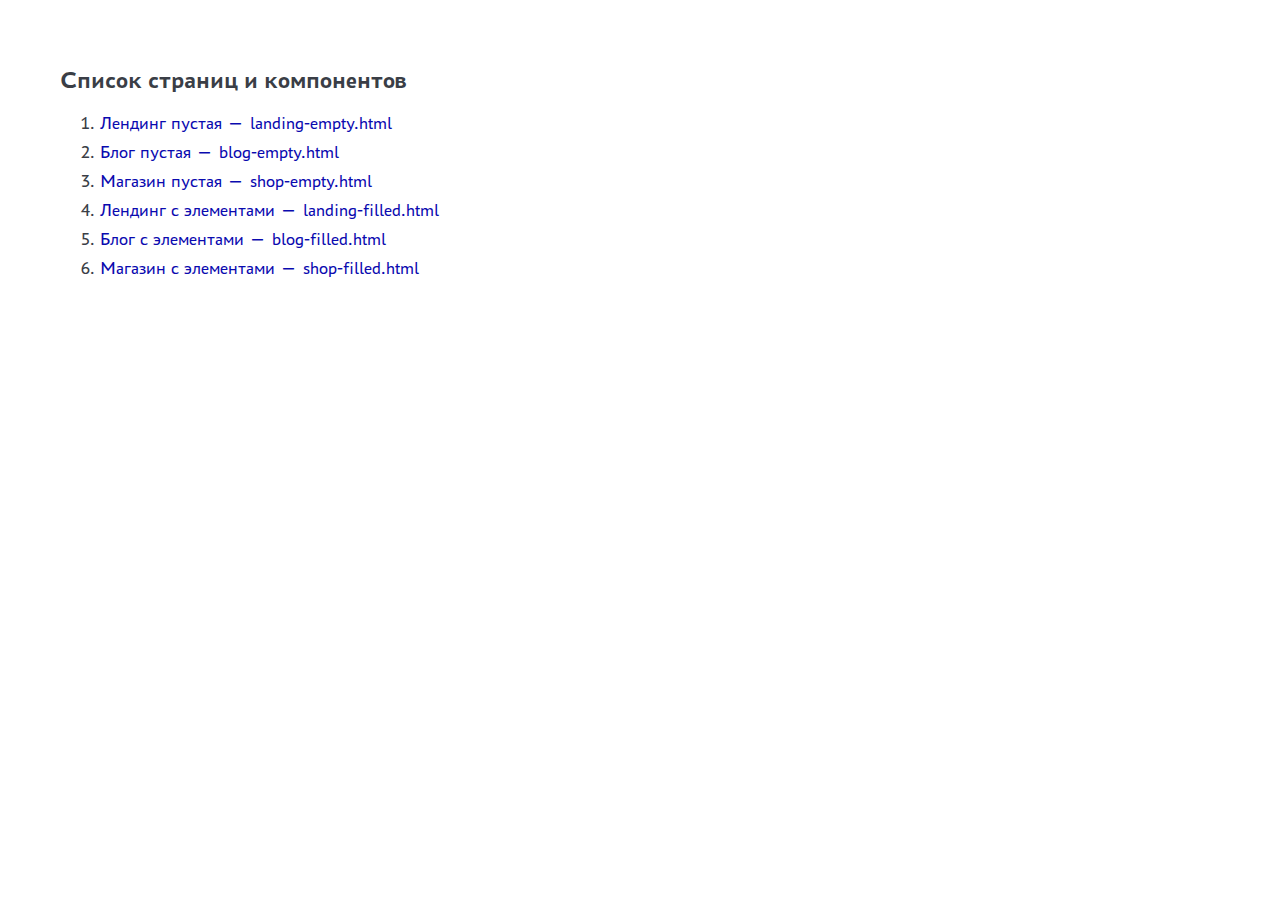
<file: index.html>
<!DOCTYPE html>
<html lang="ru">
<head>
  <meta charset="UTF-8">
<meta name="viewport" content="width=device-width, initial-scale=1.0">
<meta http-equiv="X-UA-Compatible" content="ie=edge">
<meta name="description" content="Конструктор сайтов">
<title>Конструктор сайтов</title>
<link rel="stylesheet" href="css/style.css">


  <style>
    .container {
      padding-top: 50px;
      padding-bottom: 50px;
    }

    h1 {
      font-size: 24px;
      line-height: 28px;
    }

    a {
      color: rgb(10, 10, 175);
    }

    li {
      font-size: 18px;
      line-height: 22px;
      margin-bottom: 7px;
    }

    img {
      width: 100%;
      max-width: 300px;
      height: auto;
      display: block;
      margin-bottom: 40px;
    }

    @media (max-width: 768px) {
      ol {
        padding-left: 20px;
      }

      ol li {
        margin-bottom: 15px;
      }

      .container {
        padding-top: 20px;
        padding-bottom: 20px;
      }
    }
  </style>

</head>
<body>

  <main>
    <div class="container">
      <h1>Список страниц и компонентов</h1>
      <ol>
        <!-- <li>
          <a href="components.html">UI Kit — components.html</a>
        </li> -->
        <li>
          <a href="landing-empty.html">Лендинг пустая — landing-empty.html</a>
        </li>
        <li>
          <a href="blog-empty.html">Блог пустая — blog-empty.html</a>
        </li>
        <li>
          <a href="shop-empty.html">Магазин пустая — shop-empty.html</a>
        </li>
        <li>
          <a href="landing-filled.html">Лендинг c элементами — landing-filled.html</a>
        </li>
        <li>
          <a href="blog-filled.html">Блог c элементами — blog-filled.html</a>
        </li>
        <li>
          <a href="shop-filled.html">Магазин c элементами — shop-filled.html</a>
        </li>
        <!-- <li>
          <a href="#">Название страницы (состояние страницы, если отдельное) — ссылка на страницу</a>
        </li> -->
      </ol>
    </div>
  </main>

</body>
</html>
</file>
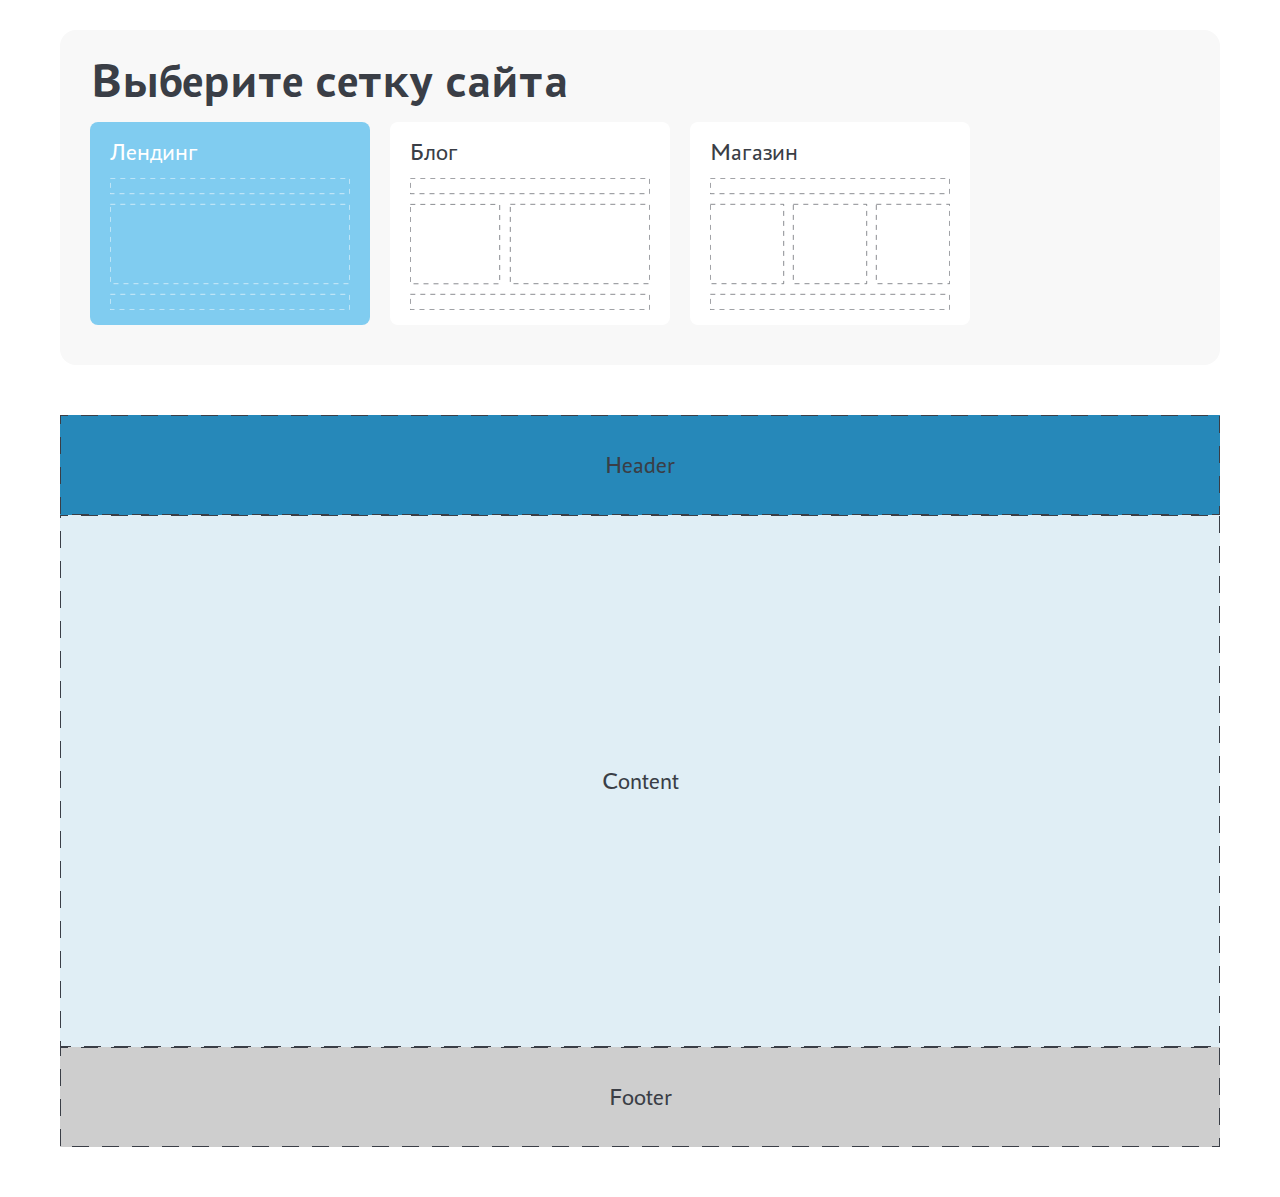
<file: blog-empty.html>
<!DOCTYPE html>
<html lang="ru">
  <head>
    <meta charset="UTF-8">
<meta name="viewport" content="width=device-width, initial-scale=1.0">
<meta http-equiv="X-UA-Compatible" content="ie=edge">
<meta name="description" content="Конструктор сайтов">
<title>Конструктор сайтов</title>
<link rel="stylesheet" href="css/style.css">

  </head>
  <body>

    <div class="container">
      <h1 class="visually-hidden">Конструктор сайтов</h1>

      <form class="grid-select">
        <h2 class="grid-select__header">Выберите сетку сайта</h2>
        <input class="grid-select__radio visually-hidden" type="radio" name="grid" id="grid-landing">
        <label for="grid-landing" class="grid-select__btn">
          <span class="grid-select__text">Лендинг</span>
          <svg class="grid-select__img" width="240" height="132" viewBox="0 0 240 132" fill="none" xmlns="http://www.w3.org/2000/svg">
            <rect x="0.3" y="0.3" width="239.4" height="15.4" stroke-width="0.6" stroke-dasharray="5 5"/>
            <rect x="0.3" y="116.3" width="239.4" height="15.4" stroke-width="0.6" stroke-dasharray="5 5"/>
            <rect x="0.3" y="26.3" width="239.4" height="79.4" stroke-width="0.6" stroke-dasharray="5 5"/>
          </svg>
        </label>
        <input class="grid-select__radio visually-hidden" type="radio" name="grid" id="grid-blog" checked>
        <label for="grid-blog" class="grid-select__btn">
          <span class="grid-select__text">Блог</span>
          <svg class="grid-select__img" width="240" height="132" viewBox="0 0 240 132" fill="none" xmlns="http://www.w3.org/2000/svg">
            <rect x="0.3" y="0.3" width="239.4" height="15.4" stroke-width="0.6" stroke-dasharray="5 5"/>
            <rect x="0.3" y="116.3" width="239.4" height="15.4" stroke-width="0.6" stroke-dasharray="5 5"/>
            <rect x="0.3" y="26.394" width="89.4" height="79.4" stroke-width="0.6" stroke-dasharray="5 5"/>
            <rect x="100.3" y="26.3" width="139.4" height="79.4" stroke-width="0.6" stroke-dasharray="5 5"/>
          </svg>
        </label>
        <input class="grid-select__radio visually-hidden" type="radio" name="grid" id="grid-shop">
        <label for="grid-shop" class="grid-select__btn">
          <span class="grid-select__text">Магазин</span>
          <svg class="grid-select__img" width="240" height="132" viewBox="0 0 240 132" fill="none" xmlns="http://www.w3.org/2000/svg">
            <rect x="0.3" y="0.3" width="239.4" height="15.4" stroke-width="0.6" stroke-dasharray="5 5"/>
            <rect x="0.3" y="116.3" width="239.4" height="15.4" stroke-width="0.6" stroke-dasharray="5 5"/>
            <rect x="0.3" y="26.3" width="73.4" height="79.4" stroke-width="0.6" stroke-dasharray="5 5"/>
            <rect x="83.3" y="26.3" width="73.4" height="79.4" stroke-width="0.6" stroke-dasharray="5 5"/>
            <rect x="166.3" y="26.3" width="73.4" height="79.4" stroke-width="0.6" stroke-dasharray="5 5"/>
          </svg>
        </label>
      </form>

      <div class="layout layout--blog">
        <header class="header header--empty">
  <p class="placeholder">Header</p>
  <button type="button" class="add-btn">
  <svg xmlns="http://www.w3.org/2000/svg" width="40" height="40" viewBox="0 0 40 40" fill="none">
    <path fill-rule="evenodd" clip-rule="evenodd" d="M0 20C0 8.96 8.96 0 20 0C31.04 0 40 8.96 40 20C40 31.04 31.04 40 20 40C8.96 40 0 31.04 0 20ZM22 22H30V18H22V9.99999H18V18H10V22H18V30H22V22Z" fill="#80CCF0"/>
  </svg>
</button>

  <div class="choose-elem ">
  <button type="button" class="choose-elem__btn">Заголовок H1</button>
  <button type="button" class="choose-elem__btn">Заголовок H2</button>
  <button type="button" class="choose-elem__btn">Заголовок H3</button>
  <button type="button" class="choose-elem__btn">Абзац текста</button>
  <button type="button" class="choose-elem__btn">Изображение</button>
</div>

</header>


        <div class="content content-1 content--empty">
          <p class="placeholder">Content</p>

          <button type="button" class="add-btn">
  <svg xmlns="http://www.w3.org/2000/svg" width="40" height="40" viewBox="0 0 40 40" fill="none">
    <path fill-rule="evenodd" clip-rule="evenodd" d="M0 20C0 8.96 8.96 0 20 0C31.04 0 40 8.96 40 20C40 31.04 31.04 40 20 40C8.96 40 0 31.04 0 20ZM22 22H30V18H22V9.99999H18V18H10V22H18V30H22V22Z" fill="#80CCF0"/>
  </svg>
</button>

          <div class="choose-elem ">
  <button type="button" class="choose-elem__btn">Заголовок H1</button>
  <button type="button" class="choose-elem__btn">Заголовок H2</button>
  <button type="button" class="choose-elem__btn">Заголовок H3</button>
  <button type="button" class="choose-elem__btn">Абзац текста</button>
  <button type="button" class="choose-elem__btn">Изображение</button>
</div>

          </div>

        <div class="content content-2 content--empty">
          <p class="placeholder">Content</p>
          <button type="button" class="add-btn">
  <svg xmlns="http://www.w3.org/2000/svg" width="40" height="40" viewBox="0 0 40 40" fill="none">
    <path fill-rule="evenodd" clip-rule="evenodd" d="M0 20C0 8.96 8.96 0 20 0C31.04 0 40 8.96 40 20C40 31.04 31.04 40 20 40C8.96 40 0 31.04 0 20ZM22 22H30V18H22V9.99999H18V18H10V22H18V30H22V22Z" fill="#80CCF0"/>
  </svg>
</button>

          <div class="choose-elem ">
  <button type="button" class="choose-elem__btn">Заголовок H1</button>
  <button type="button" class="choose-elem__btn">Заголовок H2</button>
  <button type="button" class="choose-elem__btn">Заголовок H3</button>
  <button type="button" class="choose-elem__btn">Абзац текста</button>
  <button type="button" class="choose-elem__btn">Изображение</button>
</div>

        </div>

        <footer class="footer footer--empty">
  <p class="placeholder">Footer</p>
  <button type="button" class="add-btn">
  <svg xmlns="http://www.w3.org/2000/svg" width="40" height="40" viewBox="0 0 40 40" fill="none">
    <path fill-rule="evenodd" clip-rule="evenodd" d="M0 20C0 8.96 8.96 0 20 0C31.04 0 40 8.96 40 20C40 31.04 31.04 40 20 40C8.96 40 0 31.04 0 20ZM22 22H30V18H22V9.99999H18V18H10V22H18V30H22V22Z" fill="#80CCF0"/>
  </svg>
</button>

  <div class="choose-elem ">
  <button type="button" class="choose-elem__btn">Заголовок H1</button>
  <button type="button" class="choose-elem__btn">Заголовок H2</button>
  <button type="button" class="choose-elem__btn">Заголовок H3</button>
  <button type="button" class="choose-elem__btn">Абзац текста</button>
  <button type="button" class="choose-elem__btn">Изображение</button>
</div>

</footer>

      </div>
    </div>
    <script src="js/massivs.js"></script>
    <script src="js/menu.js"></script>
    <script src="js/delet-element.js"></script>
    <script src="js/add-element.js"></script>
    <script src="js/constructor-title-block.js"></script>
    <script src="js/constructor-load-image.js"></script>
    <script src="js/add-photo-picture.js"></script>
    <script src="js/choose-maket.js"></script>
  </body>
</html>
</file>
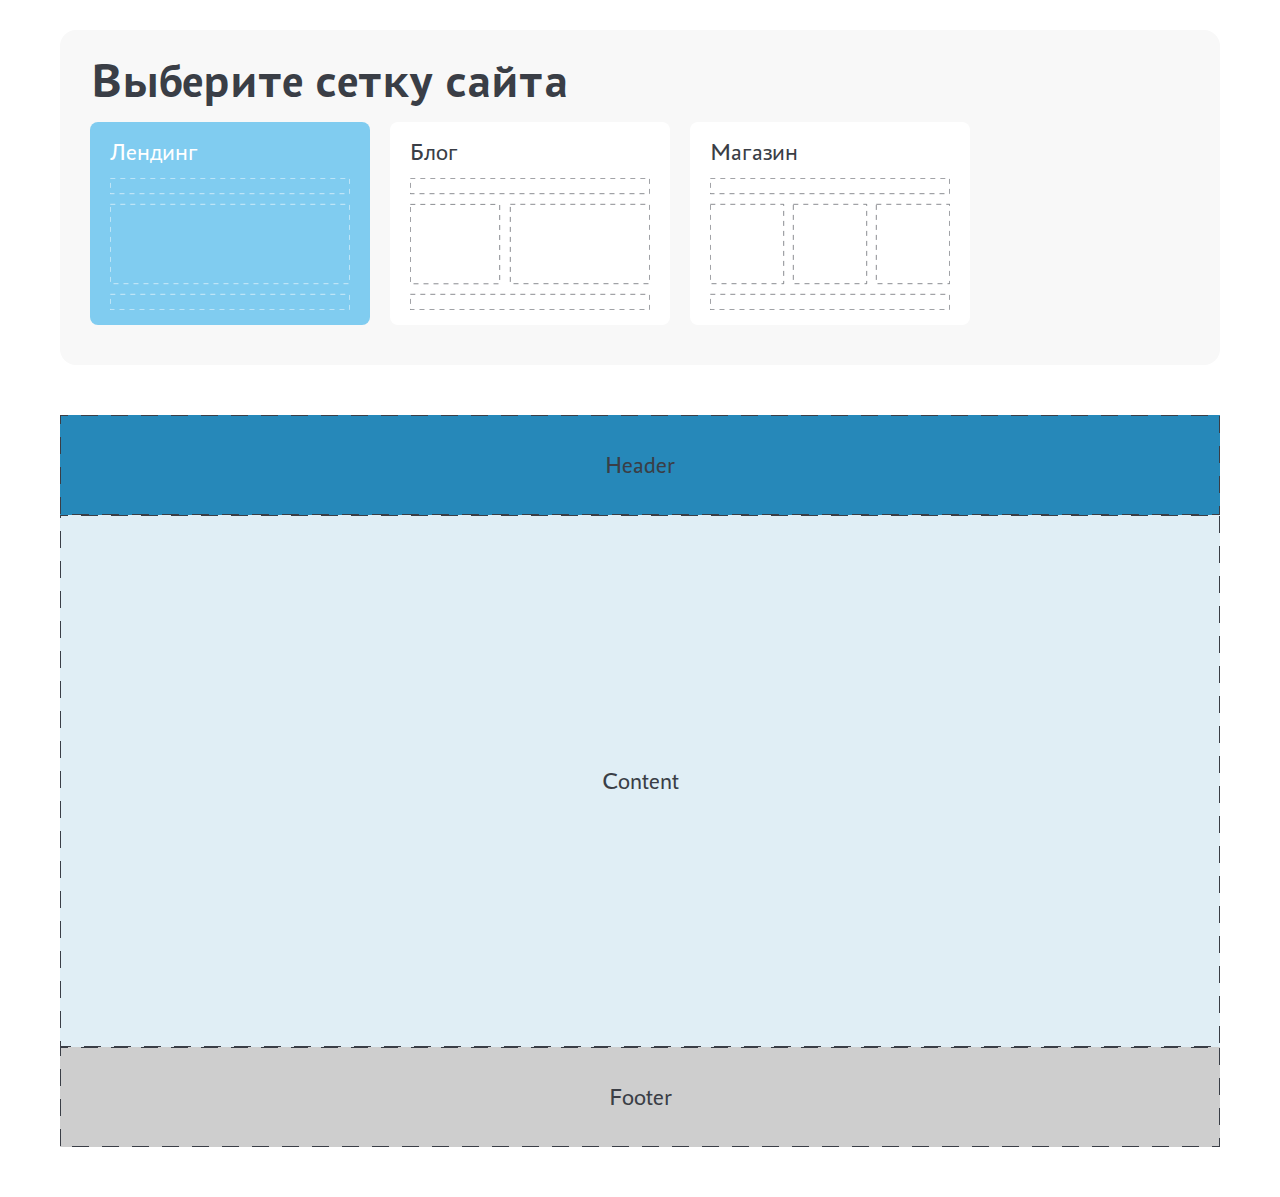
<file: landing-empty.html>
<!DOCTYPE html>
<html lang="ru">
  <head>
    <meta charset="UTF-8">
<meta name="viewport" content="width=device-width, initial-scale=1.0">
<meta http-equiv="X-UA-Compatible" content="ie=edge">
<meta name="description" content="Конструктор сайтов">
<title>Конструктор сайтов</title>
<link rel="stylesheet" href="css/style.css">

  </head>
  <body>

    <div class="container">
      <h1 class="visually-hidden">Конструктор сайтов</h1>

      <form class="grid-select">
        <h2 class="grid-select__header">Выберите сетку сайта</h2>
        <input class="grid-select__radio visually-hidden" type="radio" name="grid" id="grid-landing" checked>
        <label for="grid-landing" class="grid-select__btn">
          <span class="grid-select__text">Лендинг</span>
          <svg class="grid-select__img" width="240" height="132" viewBox="0 0 240 132" fill="none" xmlns="http://www.w3.org/2000/svg">
            <rect x="0.3" y="0.3" width="239.4" height="15.4" stroke-width="0.6" stroke-dasharray="5 5"/>
            <rect x="0.3" y="116.3" width="239.4" height="15.4" stroke-width="0.6" stroke-dasharray="5 5"/>
            <rect x="0.3" y="26.3" width="239.4" height="79.4" stroke-width="0.6" stroke-dasharray="5 5"/>
          </svg>
        </label>
        <input class="grid-select__radio visually-hidden" type="radio" name="grid" id="grid-blog">
        <label for="grid-blog" class="grid-select__btn">
          <span class="grid-select__text">Блог</span>
          <svg class="grid-select__img" width="240" height="132" viewBox="0 0 240 132" fill="none" xmlns="http://www.w3.org/2000/svg">
            <rect x="0.3" y="0.3" width="239.4" height="15.4" stroke-width="0.6" stroke-dasharray="5 5"/>
            <rect x="0.3" y="116.3" width="239.4" height="15.4" stroke-width="0.6" stroke-dasharray="5 5"/>
            <rect x="0.3" y="26.394" width="89.4" height="79.4" stroke-width="0.6" stroke-dasharray="5 5"/>
            <rect x="100.3" y="26.3" width="139.4" height="79.4" stroke-width="0.6" stroke-dasharray="5 5"/>
          </svg>
        </label>
        <input class="grid-select__radio visually-hidden" type="radio" name="grid" id="grid-shop">
        <label for="grid-shop" class="grid-select__btn">
          <span class="grid-select__text">Магазин</span>
          <svg class="grid-select__img" width="240" height="132" viewBox="0 0 240 132" fill="none" xmlns="http://www.w3.org/2000/svg">
            <rect x="0.3" y="0.3" width="239.4" height="15.4" stroke-width="0.6" stroke-dasharray="5 5"/>
            <rect x="0.3" y="116.3" width="239.4" height="15.4" stroke-width="0.6" stroke-dasharray="5 5"/>
            <rect x="0.3" y="26.3" width="73.4" height="79.4" stroke-width="0.6" stroke-dasharray="5 5"/>
            <rect x="83.3" y="26.3" width="73.4" height="79.4" stroke-width="0.6" stroke-dasharray="5 5"/>
            <rect x="166.3" y="26.3" width="73.4" height="79.4" stroke-width="0.6" stroke-dasharray="5 5"/>
          </svg>
        </label>
      </form>

      <div class="layout layout--landing">
        <header class="header header--empty">
  <p class="placeholder">Header</p>
  <button type="button" class="add-btn">
  <svg xmlns="http://www.w3.org/2000/svg" width="40" height="40" viewBox="0 0 40 40" fill="none">
    <path fill-rule="evenodd" clip-rule="evenodd" d="M0 20C0 8.96 8.96 0 20 0C31.04 0 40 8.96 40 20C40 31.04 31.04 40 20 40C8.96 40 0 31.04 0 20ZM22 22H30V18H22V9.99999H18V18H10V22H18V30H22V22Z" fill="#80CCF0"/>
  </svg>
</button>

  <div class="choose-elem ">
  <button type="button" class="choose-elem__btn">Заголовок H1</button>
  <button type="button" class="choose-elem__btn">Заголовок H2</button>
  <button type="button" class="choose-elem__btn">Заголовок H3</button>
  <button type="button" class="choose-elem__btn">Абзац текста</button>
  <button type="button" class="choose-elem__btn">Изображение</button>
</div>
</header>


        <div class="content content-1 content--empty">
          <p class="placeholder">Content</p>
          <button type="button" class="add-btn">
  <svg xmlns="http://www.w3.org/2000/svg" width="40" height="40" viewBox="0 0 40 40" fill="none">
    <path fill-rule="evenodd" clip-rule="evenodd" d="M0 20C0 8.96 8.96 0 20 0C31.04 0 40 8.96 40 20C40 31.04 31.04 40 20 40C8.96 40 0 31.04 0 20ZM22 22H30V18H22V9.99999H18V18H10V22H18V30H22V22Z" fill="#80CCF0"/>
  </svg>
</button>

          <div class="choose-elem ">
  <button type="button" class="choose-elem__btn">Заголовок H1</button>
  <button type="button" class="choose-elem__btn">Заголовок H2</button>
  <button type="button" class="choose-elem__btn">Заголовок H3</button>
  <button type="button" class="choose-elem__btn">Абзац текста</button>
  <button type="button" class="choose-elem__btn">Изображение</button>
</div>

        </div>

        <footer class="footer footer--empty">
  <p class="placeholder">Footer</p>
  <button type="button" class="add-btn">
  <svg xmlns="http://www.w3.org/2000/svg" width="40" height="40" viewBox="0 0 40 40" fill="none">
    <path fill-rule="evenodd" clip-rule="evenodd" d="M0 20C0 8.96 8.96 0 20 0C31.04 0 40 8.96 40 20C40 31.04 31.04 40 20 40C8.96 40 0 31.04 0 20ZM22 22H30V18H22V9.99999H18V18H10V22H18V30H22V22Z" fill="#80CCF0"/>
  </svg>
</button>

  <div class="choose-elem ">
  <button type="button" class="choose-elem__btn">Заголовок H1</button>
  <button type="button" class="choose-elem__btn">Заголовок H2</button>
  <button type="button" class="choose-elem__btn">Заголовок H3</button>
  <button type="button" class="choose-elem__btn">Абзац текста</button>
  <button type="button" class="choose-elem__btn">Изображение</button>
</div>

</footer>

      </div>
    </div>

    <script src="js/massivs.js"></script>
    <script src="js/menu.js"></script>
    <script src="js/delet-element.js"></script>
    <script src="js/add-element.js"></script>
    <script src="js/constructor-title-block.js"></script>
    <script src="js/constructor-load-image.js"></script>
    <script src="js/add-photo-picture.js"></script>
    <script src="js/choose-maket.js"></script>
  </body>
</html>
</file>
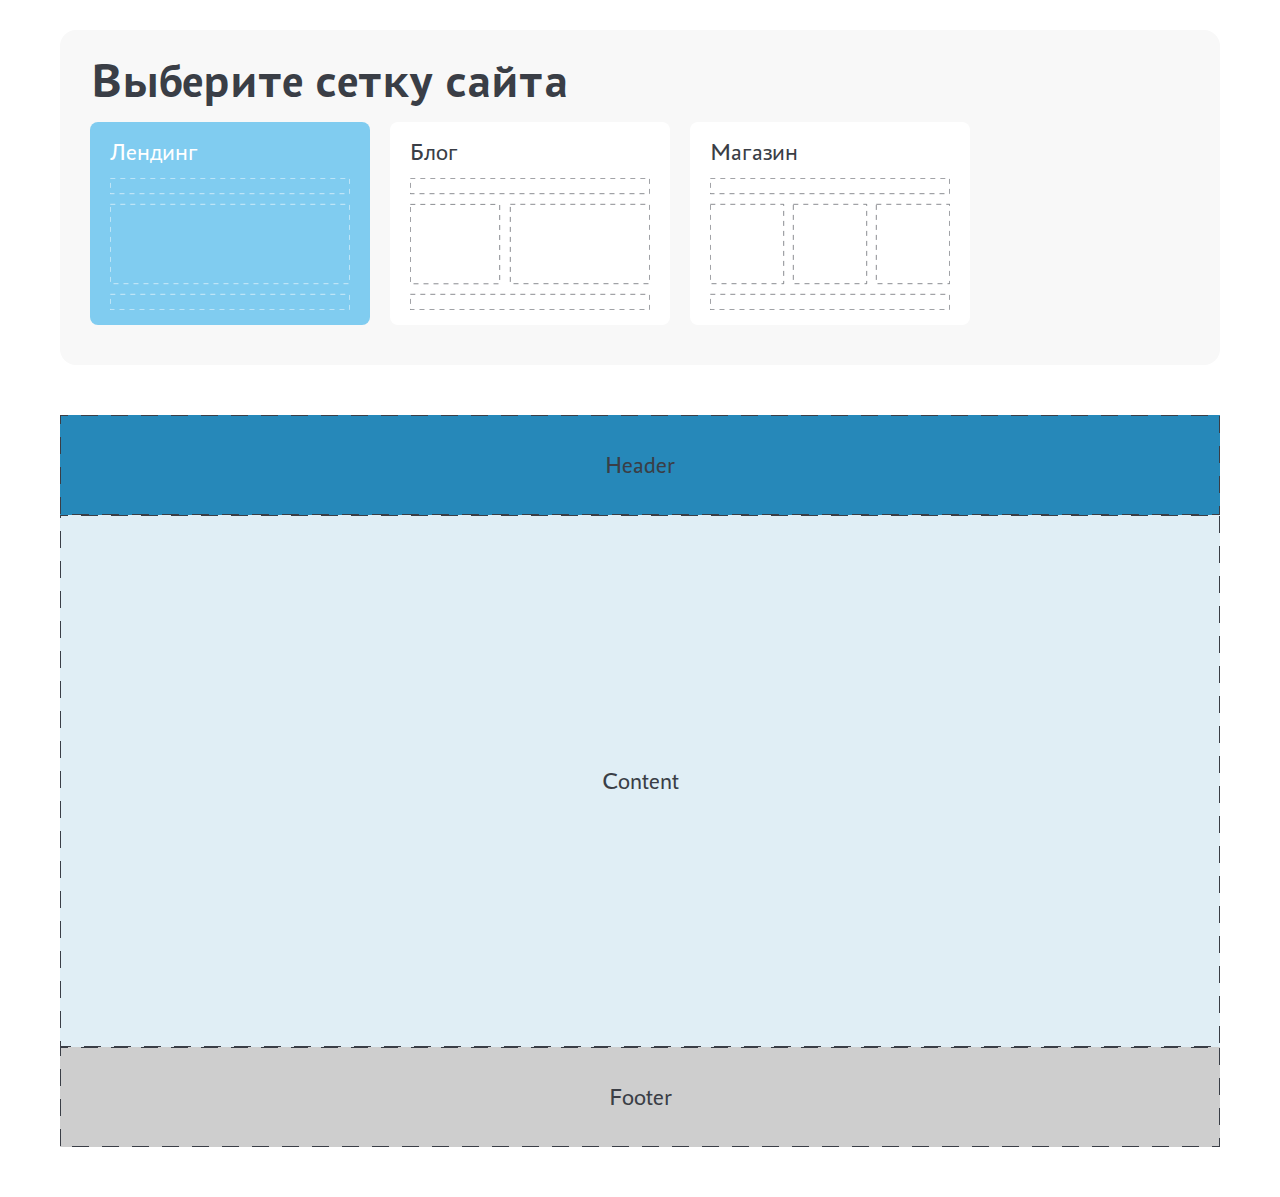
<file: shop-empty.html>
<!DOCTYPE html>
<html lang="ru">
  <head>
    <meta charset="UTF-8">
<meta name="viewport" content="width=device-width, initial-scale=1.0">
<meta http-equiv="X-UA-Compatible" content="ie=edge">
<meta name="description" content="Конструктор сайтов">
<title>Конструктор сайтов</title>
<link rel="stylesheet" href="css/style.css">

  </head>
  <body>

    <div class="container">
      <h1 class="visually-hidden">Конструктор сайтов</h1>

      <form class="grid-select">
        <h2 class="grid-select__header">Выберите сетку сайта</h2>
        <input class="grid-select__radio visually-hidden" type="radio" name="grid" id="grid-landing">
        <label for="grid-landing" class="grid-select__btn">
          <span class="grid-select__text">Лендинг</span>
          <svg class="grid-select__img" width="240" height="132" viewBox="0 0 240 132" fill="none" xmlns="http://www.w3.org/2000/svg">
            <rect x="0.3" y="0.3" width="239.4" height="15.4" stroke-width="0.6" stroke-dasharray="5 5"/>
            <rect x="0.3" y="116.3" width="239.4" height="15.4" stroke-width="0.6" stroke-dasharray="5 5"/>
            <rect x="0.3" y="26.3" width="239.4" height="79.4" stroke-width="0.6" stroke-dasharray="5 5"/>
          </svg>
        </label>
        <input class="grid-select__radio visually-hidden" type="radio" name="grid" id="grid-blog">
        <label for="grid-blog" class="grid-select__btn">
          <span class="grid-select__text">Блог</span>
          <svg class="grid-select__img" width="240" height="132" viewBox="0 0 240 132" fill="none" xmlns="http://www.w3.org/2000/svg">
            <rect x="0.3" y="0.3" width="239.4" height="15.4" stroke-width="0.6" stroke-dasharray="5 5"/>
            <rect x="0.3" y="116.3" width="239.4" height="15.4" stroke-width="0.6" stroke-dasharray="5 5"/>
            <rect x="0.3" y="26.394" width="89.4" height="79.4" stroke-width="0.6" stroke-dasharray="5 5"/>
            <rect x="100.3" y="26.3" width="139.4" height="79.4" stroke-width="0.6" stroke-dasharray="5 5"/>
          </svg>
        </label>
        <input class="grid-select__radio visually-hidden" type="radio" name="grid" id="grid-shop" checked>
        <label for="grid-shop" class="grid-select__btn">
          <span class="grid-select__text">Магазин</span>
          <svg class="grid-select__img" width="240" height="132" viewBox="0 0 240 132" fill="none" xmlns="http://www.w3.org/2000/svg">
            <rect x="0.3" y="0.3" width="239.4" height="15.4" stroke-width="0.6" stroke-dasharray="5 5"/>
            <rect x="0.3" y="116.3" width="239.4" height="15.4" stroke-width="0.6" stroke-dasharray="5 5"/>
            <rect x="0.3" y="26.3" width="73.4" height="79.4" stroke-width="0.6" stroke-dasharray="5 5"/>
            <rect x="83.3" y="26.3" width="73.4" height="79.4" stroke-width="0.6" stroke-dasharray="5 5"/>
            <rect x="166.3" y="26.3" width="73.4" height="79.4" stroke-width="0.6" stroke-dasharray="5 5"/>
          </svg>
        </label>
      </form>

      <div class="layout layout--shop">
        <header class="header header--empty">
  <p class="placeholder">Header</p>
  <button type="button" class="add-btn">
  <svg xmlns="http://www.w3.org/2000/svg" width="40" height="40" viewBox="0 0 40 40" fill="none">
    <path fill-rule="evenodd" clip-rule="evenodd" d="M0 20C0 8.96 8.96 0 20 0C31.04 0 40 8.96 40 20C40 31.04 31.04 40 20 40C8.96 40 0 31.04 0 20ZM22 22H30V18H22V9.99999H18V18H10V22H18V30H22V22Z" fill="#80CCF0"/>
  </svg>
</button>

  <div class="choose-elem ">
  <button type="button" class="choose-elem__btn">Заголовок H1</button>
  <button type="button" class="choose-elem__btn">Заголовок H2</button>
  <button type="button" class="choose-elem__btn">Заголовок H3</button>
  <button type="button" class="choose-elem__btn">Абзац текста</button>
  <button type="button" class="choose-elem__btn">Изображение</button>
</div>

</header>


        <div class="content content-1 content--empty">
          <p class="placeholder">Content</p>
          <button type="button" class="add-btn">
  <svg xmlns="http://www.w3.org/2000/svg" width="40" height="40" viewBox="0 0 40 40" fill="none">
    <path fill-rule="evenodd" clip-rule="evenodd" d="M0 20C0 8.96 8.96 0 20 0C31.04 0 40 8.96 40 20C40 31.04 31.04 40 20 40C8.96 40 0 31.04 0 20ZM22 22H30V18H22V9.99999H18V18H10V22H18V30H22V22Z" fill="#80CCF0"/>
  </svg>
</button>

          <div class="choose-elem ">
  <button type="button" class="choose-elem__btn">Заголовок H1</button>
  <button type="button" class="choose-elem__btn">Заголовок H2</button>
  <button type="button" class="choose-elem__btn">Заголовок H3</button>
  <button type="button" class="choose-elem__btn">Абзац текста</button>
  <button type="button" class="choose-elem__btn">Изображение</button>
</div>

        </div>
        <div class="content content-2 content--empty">
          <p class="placeholder">Content</p>
          <button type="button" class="add-btn">
  <svg xmlns="http://www.w3.org/2000/svg" width="40" height="40" viewBox="0 0 40 40" fill="none">
    <path fill-rule="evenodd" clip-rule="evenodd" d="M0 20C0 8.96 8.96 0 20 0C31.04 0 40 8.96 40 20C40 31.04 31.04 40 20 40C8.96 40 0 31.04 0 20ZM22 22H30V18H22V9.99999H18V18H10V22H18V30H22V22Z" fill="#80CCF0"/>
  </svg>
</button>

          <div class="choose-elem ">
  <button type="button" class="choose-elem__btn">Заголовок H1</button>
  <button type="button" class="choose-elem__btn">Заголовок H2</button>
  <button type="button" class="choose-elem__btn">Заголовок H3</button>
  <button type="button" class="choose-elem__btn">Абзац текста</button>
  <button type="button" class="choose-elem__btn">Изображение</button>
</div>

        </div>

        <div class="content content-3 content--empty">
          <p class="placeholder">Content</p>
          <button type="button" class="add-btn">
  <svg xmlns="http://www.w3.org/2000/svg" width="40" height="40" viewBox="0 0 40 40" fill="none">
    <path fill-rule="evenodd" clip-rule="evenodd" d="M0 20C0 8.96 8.96 0 20 0C31.04 0 40 8.96 40 20C40 31.04 31.04 40 20 40C8.96 40 0 31.04 0 20ZM22 22H30V18H22V9.99999H18V18H10V22H18V30H22V22Z" fill="#80CCF0"/>
  </svg>
</button>

          <div class="choose-elem ">
  <button type="button" class="choose-elem__btn">Заголовок H1</button>
  <button type="button" class="choose-elem__btn">Заголовок H2</button>
  <button type="button" class="choose-elem__btn">Заголовок H3</button>
  <button type="button" class="choose-elem__btn">Абзац текста</button>
  <button type="button" class="choose-elem__btn">Изображение</button>
</div>

        </div>

        <footer class="footer footer--empty">
  <p class="placeholder">Footer</p>
  <button type="button" class="add-btn">
  <svg xmlns="http://www.w3.org/2000/svg" width="40" height="40" viewBox="0 0 40 40" fill="none">
    <path fill-rule="evenodd" clip-rule="evenodd" d="M0 20C0 8.96 8.96 0 20 0C31.04 0 40 8.96 40 20C40 31.04 31.04 40 20 40C8.96 40 0 31.04 0 20ZM22 22H30V18H22V9.99999H18V18H10V22H18V30H22V22Z" fill="#80CCF0"/>
  </svg>
</button>

  <div class="choose-elem ">
  <button type="button" class="choose-elem__btn">Заголовок H1</button>
  <button type="button" class="choose-elem__btn">Заголовок H2</button>
  <button type="button" class="choose-elem__btn">Заголовок H3</button>
  <button type="button" class="choose-elem__btn">Абзац текста</button>
  <button type="button" class="choose-elem__btn">Изображение</button>
</div>

</footer>

      </div>
    </div>
    <script src="js/massivs.js"></script>
    <script src="js/menu.js"></script>
    <script src="js/delet-element.js"></script>
    <script src="js/add-element.js"></script>
    <script src="js/constructor-title-block.js"></script>
    <script src="js/constructor-load-image.js"></script>
    <script src="js/add-photo-picture.js"></script>
    <script src="js/choose-maket.js"></script>
  </body>
</html>
</file>
<file: css/style.css>
html {
  line-height: 1.15;
  -webkit-text-size-adjust: 100%;
}

body {
  margin: 0;
}

main {
  display: block;
}

h1 {
  font-size: 2em;
  margin: 0.67em 0;
}

hr {
  -webkit-box-sizing: content-box;
          box-sizing: content-box;
  height: 0;
  overflow: visible;
}

pre {
  font-family: monospace;
  font-size: 1em;
}

a {
  background-color: transparent;
}

abbr[title] {
  border-bottom: none;
  text-decoration: underline;
  -webkit-text-decoration: underline dotted;
          text-decoration: underline dotted;
}

b,
strong {
  font-weight: bolder;
}

code,
kbd,
samp {
  font-family: monospace;
  font-size: 1em;
}

small {
  font-size: 80%;
}

sub,
sup {
  font-size: 75%;
  line-height: 0;
  position: relative;
  vertical-align: baseline;
}

sub {
  bottom: -0.25em;
}

sup {
  top: -0.5em;
}

img {
  border-style: none;
}

button,
input,
optgroup,
select,
textarea {
  font-family: inherit;
  font-size: 100%;
  line-height: 1.15;
  margin: 0;
}

button,
input {
  overflow: visible;
}

button,
select {
  text-transform: none;
}

button,
[type="button"],
[type="reset"],
[type="submit"] {
  -webkit-appearance: button;
}

button::-moz-focus-inner,
[type="button"]::-moz-focus-inner,
[type="reset"]::-moz-focus-inner,
[type="submit"]::-moz-focus-inner {
  border-style: none;
  padding: 0;
}

button:-moz-focusring,
[type="button"]:-moz-focusring,
[type="reset"]:-moz-focusring,
[type="submit"]:-moz-focusring {
  outline: 1px dotted ButtonText;
}

fieldset {
  padding: 0.35em 0.75em 0.625em;
}

legend {
  -webkit-box-sizing: border-box;
          box-sizing: border-box;
  color: inherit;
  display: table;
  max-width: 100%;
  padding: 0;
  white-space: normal;
}

progress {
  vertical-align: baseline;
}

textarea {
  overflow: auto;
}

[type="checkbox"],
[type="radio"] {
  -webkit-box-sizing: border-box;
          box-sizing: border-box;
  padding: 0;
}

[type="number"]::-webkit-inner-spin-button,
[type="number"]::-webkit-outer-spin-button {
  height: auto;
}

[type="search"] {
  -webkit-appearance: textfield;
  outline-offset: -2px;
}

[type="search"]::-webkit-search-decoration {
  -webkit-appearance: none;
}

::-webkit-file-upload-button {
  -webkit-appearance: button;
  font: inherit;
}

details {
  display: block;
}

summary {
  display: list-item;
}

template {
  display: none;
}

[hidden] {
  display: none;
}

@font-face {
  font-style: normal;
  font-weight: 400;
  font-family: "PTAstraSans";
  font-display: swap;
  src: url("../fonts/PTAstraSans-Regular.woff2") format("woff2"), url("../fonts/PTAstraSans-Regular.woff") format("woff");
}

@font-face {
  font-style: normal;
  font-weight: 700;
  font-family: "PTAstraSans";
  font-display: swap;
  src: url("../fonts/PTAstraSans-Bold.woff2") format("woff2"), url("../fonts/PTAstraSans-Bold.woff") format("woff");
}

@font-face {
  font-style: normal;
  font-weight: 500;
  font-family: "Inter";
  font-display: swap;
  src: url("../fonts/inter-500.woff2") format("woff2"), url("../fonts/inter-500.woff") format("woff");
}

@font-face {
  font-style: normal;
  font-weight: 400;
  font-family: "Montserrat";
  font-display: swap;
  src: url("../fonts/montserrat-500.woff2") format("woff2"), url("../fonts/montserrat-500.woff") format("woff");
}

*,
*::before,
*::after {
  -webkit-box-sizing: border-box;
          box-sizing: border-box;
}

html {
  -webkit-box-sizing: border-box;
          box-sizing: border-box;
}

html,
body {
  margin: 0;
  padding: 0;
}

body {
  width: 100%;
  height: 100%;
  font-style: normal;
  font-weight: 400;
  font-size: 18px;
  line-height: 24px;
  font-family: "PTAstraSans", "Arial", sans-serif;
  color: #3a3e46;
  background-color: #ffffff;
  -webkit-font-smoothing: antialiased;
  -moz-osx-font-smoothing: grayscale;
}

a {
  color: #3a3e46;
  text-decoration: none;
}

img,
video {
  display: block;
  max-width: 100%;
  height: auto;
}

textarea {
  resize: none;
}

input,
textarea {
  border-radius: 0;
}

input::-webkit-input-placeholder,
textarea::-webkit-input-placeholder {
  opacity: 1;
}

input::-moz-placeholder,
textarea::-moz-placeholder {
  opacity: 1;
}

input:-ms-input-placeholder,
textarea:-ms-input-placeholder {
  opacity: 1;
}

input::-ms-input-placeholder,
textarea::-ms-input-placeholder {
  opacity: 1;
}

input::placeholder,
textarea::placeholder {
  opacity: 1;
}

input:invalid,
textarea:invalid {
  -webkit-box-shadow: none;
          box-shadow: none;
}

select {
  border-radius: 0;
}

input::-ms-clear, input::-ms-reveal {
  display: none;
}

input[type="search"]::-webkit-search-decoration,
input[type="search"]::-webkit-search-cancel-button,
input[type="search"]::-webkit-search-results-button,
input[type="search"]::-webkit-search-results-decoration {
  -webkit-appearance: none;
          appearance: none;
}

input::-webkit-outer-spin-button,
input::-webkit-inner-spin-button {
  margin: 0;
  -webkit-appearance: none;
          appearance: none;
}

input[type="number"] {
  -webkit-appearance: textfield;
     -moz-appearance: textfield;
          appearance: textfield;
}

select,
textarea,
input:matches([type="email"],
[type="number"],
[type="password"],
[type="search"],
[type="tel"],
[type="text"],
[type="url"]) {
  -webkit-appearance: none;
     -moz-appearance: none;
          appearance: none;
}

button,
[type="button"],
[type="reset"],
[type="submit"] {
  -webkit-appearance: none;
     -moz-appearance: none;
          appearance: none;
}

.visually-hidden {
  position: absolute;
  width: 1px;
  height: 1px;
  margin: -1px;
  padding: 0;
  overflow: hidden;
  font-size: 1px;
  white-space: nowrap;
  border: 0;
  clip: rect(0, 0, 0, 0);
  -webkit-clip-path: inset(100%);
          clip-path: inset(100%);
}

.container {
  width: 1200px;
  margin: 0 auto;
  padding: 30px 20px 50px;
}

.layout {
  display: -ms-grid;
  display: grid;
  -ms-grid-rows: minmax(100px, auto) auto minmax(100px, auto);
  grid-template-rows: minmax(100px, auto) auto minmax(100px, auto);
  -webkit-column-gap: 30px;
     -moz-column-gap: 30px;
          column-gap: 30px;
  row-gap: 30px;
}

.layout--landing {
      grid-template-areas: "header" "content-1" "footer";
  background-color: #e0eef5;
  font-family: "Montserrat", "Arial", sans-serif;
}

.layout--landing .header {
  background-color: #2688b9;
}

.layout--landing .header [contenteditable=true]:empty::before {
  color: #ffffff;
}

.layout--landing .header__elements-wrapper {
  font-weight: 500;
  color: #ffffff;
}

.layout--landing .header__elements-wrapper .add-img-btn svg {
  fill: #ffffff;
}

.layout--landing .header__elements-wrapper .add-img-btn:hover svg, .layout--landing .header__elements-wrapper .add-img-btn:focus svg {
  fill: #80ccf0;
}

.layout--landing .content__elements-wrapper {
  font-family: "Montserrat", "Arial", sans-serif;
  font-weight: 500;
}

.layout--landing .content__elements-wrapper .text {
  padding-left: 280px;
  padding-right: 280px;
}

.layout--landing .footer {
  background-color: #cecece;
}

.layout--landing .footer .add-img-btn svg {
  fill: #3a3e46;
}

.layout--landing .footer .add-img-btn:hover svg, .layout--landing .footer .add-img-btn:focus svg {
  fill: #80ccf0;
}

.layout--landing .content-2,
.layout--landing .content-3 {
  display: none;
}

.layout--blog {
  -ms-grid-columns: 43fr 70fr;
  grid-template-columns: 43fr 70fr;
      grid-template-areas: "header header" "content-1 content-2" "footer footer";
  background-color: #f5f5f5;
}

.layout--blog .header,
.layout--blog .footer {
  background-color: #3a3e46;
  color: #ffffff;
}

.layout--blog .header::before,
.layout--blog .footer::before {
  background-image: url("data:image/svg+xml,%3csvg width='100%25' height='100%25' xmlns='http://www.w3.org/2000/svg'%3e%3crect width='100%25' height='100%25' fill='none' stroke='%23fff' stroke-width='2' stroke-dasharray='15%2c 15' stroke-dashoffset='8' stroke-linecap='square'/%3e%3c/svg%3e");
}

.layout--blog .header .element::before,
.layout--blog .footer .element::before {
  -webkit-box-shadow: inset 0 0 0 1px #ffffff;
          box-shadow: inset 0 0 0 1px #ffffff;
}

.layout--blog .header .add-img-btn svg,
.layout--blog .footer .add-img-btn svg {
  fill: #ffffff;
}

.layout--blog .header .add-img-btn:hover svg, .layout--blog .header .add-img-btn:focus svg,
.layout--blog .footer .add-img-btn:hover svg,
.layout--blog .footer .add-img-btn:focus svg {
  fill: #80ccf0;
}

.layout--blog .header__elements-wrapper,
.layout--blog .footer__elements-wrapper,
.layout--blog .content__elements-wrapper {
  font-family: "PTAstraSans", "Arial", sans-serif;
}

.layout--blog .title [contenteditable=true] {
  font-weight: 400;
}

.layout--blog .content-1 .choose-elem {
  left: -20px;
  right: auto;
  -webkit-transform: none;
          transform: none;
}

.layout--blog .content-2 .choose-elem {
  right: -20px;
  -webkit-transform: none;
          transform: none;
}

.layout--blog .content-3 {
  display: none;
}

.layout--shop {
  -ms-grid-columns: 1fr 1fr 1fr;
  grid-template-columns: 1fr 1fr 1fr;
      grid-template-areas: "header header header" "content-1 content-2 content-3" "footer footer footer";
}

.layout--shop .header__elements-wrapper,
.layout--shop .content__elements-wrapper,
.layout--shop .footer__elements-wrapper {
  font-family: "Inter", "Arial", sans-serif;
  font-weight: 500;
}

.layout--shop .header .add-img-btn svg {
  fill: #3a3e46;
}

.layout--shop .header .add-img-btn:hover svg, .layout--shop .header .add-img-btn:focus svg {
  fill: #80ccf0;
}

.layout--shop .content {
  background-color: #f4f4f4;
}

.layout--shop .content-1 .choose-elem {
  left: -20px;
  right: auto;
  -webkit-transform: none;
          transform: none;
}

.layout--shop .content-3 .choose-elem {
  right: -20px;
  -webkit-transform: none;
          transform: none;
}

.layout--shop .footer {
  background-color: #adadad;
}

.layout--shop .footer .delete-btn {
  background-color: #3a3e46;
}

.layout--shop .footer .delete-btn:hover, .layout--shop .footer .delete-btn:focus {
  background-color: #eb5757;
}

.layout--shop .footer .add-img-btn svg {
  fill: #3a3e46;
}

.layout--shop .footer .add-img-btn:hover svg, .layout--shop .footer .add-img-btn:focus svg {
  fill: #80ccf0;
}

.placeholder {
  display: none;
  max-width: 100%;
  margin: 0;
  padding: 8px 10px;
  font-size: 24px;
  line-height: 32px;
  position: absolute;
  left: 50%;
  top: 50%;
  -webkit-transform: translate(-50%, -50%);
          transform: translate(-50%, -50%);
  font-family: "PTAstraSans", "Arial", sans-serif;
}

.header {
  -ms-grid-row: 1;
  -ms-grid-column: 1;
  position: relative;
  min-height: 100px;
  grid-area: header;
}

.layout--blog > .header {
  -ms-grid-row: 1;
  -ms-grid-column: 1;
  -ms-grid-column-span: 2;
}

.layout--shop > .header {
  -ms-grid-row: 1;
  -ms-grid-column: 1;
  -ms-grid-column-span: 3;
}

.header::before {
  content: "";
  position: absolute;
  left: 0;
  top: 0;
  width: 100%;
  height: 100%;
  background-image: url("data:image/svg+xml,%3csvg width='100%25' height='100%25' xmlns='http://www.w3.org/2000/svg'%3e%3crect width='100%25' height='100%25' fill='none' stroke='%233a3e46' stroke-width='2' stroke-dasharray='15%2c 15' stroke-dashoffset='8' stroke-linecap='square'/%3e%3c/svg%3e");
  -webkit-transition: opacity 0.3s;
  transition: opacity 0.3s;
  opacity: 0;
}

.header--empty .placeholder {
  display: block;
}

.header .img-upload {
  top: calc(100% + 10px);
}

.header:hover .add-btn, .header:focus .add-btn {
  display: -webkit-box;
  display: -ms-flexbox;
  display: flex;
}

.header:hover::before, .header:focus::before, .header--empty::before {
  opacity: 1;
}

.header__elements-wrapper {
  display: -ms-grid;
  display: grid;
  -ms-grid-columns: (284px)[4];
  grid-template-columns: repeat(4, 284px);
  grid-column-gap: 8px;
}

.add-btn {
  position: absolute;
  display: none;
  -webkit-box-pack: center;
      -ms-flex-pack: center;
          justify-content: center;
  -webkit-box-align: center;
      -ms-flex-align: center;
          align-items: center;
  width: 40px;
  height: 40px;
  padding: 0;
  border: none;
  border-radius: 50%;
  background-color: #ffffff;
  cursor: pointer;
  z-index: 3;
  -webkit-transition: -webkit-box-shadow 0.3s;
  transition: -webkit-box-shadow 0.3s;
  transition: box-shadow 0.3s;
  transition: box-shadow 0.3s, -webkit-box-shadow 0.3s;
  top: 50%;
  right: 0;
  -webkit-transform: translate(50%, -50%);
          transform: translate(50%, -50%);
}

.add-btn:hover, .add-btn:focus {
  -webkit-box-shadow: 0 0 10px 0 rgba(128, 204, 240, 0.75);
          box-shadow: 0 0 10px 0 rgba(128, 204, 240, 0.75);
}

.choose-elem {
  position: absolute;
  bottom: 0;
  right: -20px;
  display: -webkit-box;
  display: -ms-flexbox;
  display: flex;
  font-size: 16px;
  line-height: 18px;
  -webkit-transform: translateY(50%);
          transform: translateY(50%);
  border: 1px solid #cecece;
  border-radius: 8px;
  -webkit-box-shadow: 0 3px 10px 2px rgba(0, 0, 0, 0.1);
          box-shadow: 0 3px 10px 2px rgba(0, 0, 0, 0.1);
  overflow: hidden;
  z-index: 5;
}

.choose-elem--hide {
  display: none;
}

.choose-elem__btn {
  width: 133px;
  margin: 0;
  padding: 12px;
  color: #3a3e46;
  background-color: #ffffff;
  border: none;
  border-radius: 0;
  cursor: pointer;
  -webkit-transition: background-color 0.3s;
  transition: background-color 0.3s;
  font-family: "PTAstraSans", "Arial", sans-serif;
}

.choose-elem__btn + .choose-elem__btn {
  border-left: 1px solid #cecece;
}

.choose-elem__btn:hover, .choose-elem__btn:focus {
  background-color: #eeeeee;
}

.delete-btn {
  position: absolute;
  top: 5px;
  left: 5px;
  display: none;
  width: 26px;
  height: 26px;
  border-radius: 50%;
  background-color: #adadad;
  background-image: url("../img/svg/icon-delete.svg");
  background-size: 16px 16px;
  background-position: center;
  background-repeat: no-repeat;
  border: none;
  cursor: pointer;
  -webkit-transition: background-color 0.3s;
  transition: background-color 0.3s;
  z-index: 3;
}

.delete-btn:hover, .delete-btn:focus {
  background-color: #eb5757;
}

.delete-btn::before {
  content: "";
  position: absolute;
  top: -5px;
  left: -5px;
  width: 40px;
  height: 40px;
}

.add-img-btn {
  position: absolute;
  display: -webkit-box;
  display: -ms-flexbox;
  display: flex;
  -webkit-box-pack: center;
      -ms-flex-pack: center;
          justify-content: center;
  -webkit-box-align: center;
      -ms-flex-align: center;
          align-items: center;
  width: 100%;
  height: 100%;
  padding: 0;
  border: none;
  background-color: rgba(255, 255, 255, 0);
  cursor: pointer;
  z-index: 2;
}

.add-img-btn svg {
  width: 32px;
  height: 32px;
  fill: #dadada;
  -webkit-transition: fill 0.3s;
  transition: fill 0.3s;
}

.add-img-btn:hover svg, .add-img-btn:focus svg {
  fill: #80ccf0;
}

.img-upload {
  position: absolute;
  display: none;
  width: 284px;
  padding: 13px 16px 19px;
  font-family: "PTAstraSans", "Arial", sans-serif;
  font-weight: 400;
  color: #3a3e46;
  background-color: #ffffff;
  -webkit-box-shadow: 0 3px 10px 2px rgba(0, 0, 0, 0.1);
          box-shadow: 0 3px 10px 2px rgba(0, 0, 0, 0.1);
  border-radius: 8px;
  z-index: 3;
}

.img-upload p {
  margin-top: 0;
  margin-bottom: 10px;
  font-size: 24px;
  line-height: 32px;
  font-weight: 700;
}

.img-upload input[type=url] {
  width: 100%;
  padding: 5px 12px;
  margin-bottom: 12px;
  font-size: 16px;
  line-height: 32px;
  color: #3a3e46;
  border: 1px solid #cecece;
  border-radius: 4px;
}

.img-upload input[type=url]::-webkit-input-placeholder {
  color: #cecece;
}

.img-upload input[type=url]::-moz-placeholder {
  color: #cecece;
}

.img-upload input[type=url]:-ms-input-placeholder {
  color: #cecece;
}

.img-upload input[type=url]::-ms-input-placeholder {
  color: #cecece;
}

.img-upload input[type=url]::placeholder {
  color: #cecece;
}

.img-upload__label {
  display: block;
  width: 100%;
  padding: 11px 12px;
  font-size: 18px;
  line-height: 22px;
  text-align: center;
  color: #ffffff;
  background-color: #80ccf0;
  border-radius: 4px;
  cursor: pointer;
  -webkit-transition: background-color 0.3s;
  transition: background-color 0.3s;
}

.img-upload__label:hover, .img-upload__label:focus-within {
  background-color: #a2dffc;
}

.element {
  position: relative;
  min-height: 100px;
}

.element::before {
  content: "";
  position: absolute;
  left: 0;
  top: 0;
  width: 100%;
  height: 100%;
  -webkit-box-shadow: inset 0 0 0 1px #3a3e46;
          box-shadow: inset 0 0 0 1px #3a3e46;
  z-index: 1;
  opacity: 0;
}

.element img {
  position: absolute;
  left: 0;
  top: 0;
  width: 100%;
  height: 100%;
  -o-object-fit: cover;
     object-fit: cover;
}

.element:hover::before, .element:focus::before, .element:focus-within::before {
  opacity: 1;
}

.element:hover .delete-btn, .element:focus .delete-btn, .element:focus-within .delete-btn {
  display: block;
}

.element--uploading .img-upload {
  display: block;
}

.element--uploaded .add-img-btn {
  display: none;
}

[contenteditable=true]:empty::before {
  content: attr(data-placeholder);
  display: block;
}

.text {
  display: -webkit-box;
  display: -ms-flexbox;
  display: flex;
  -webkit-box-pack: center;
      -ms-flex-pack: center;
          justify-content: center;
  -webkit-box-align: center;
      -ms-flex-align: center;
          align-items: center;
  padding: 14px 10px;
  font-weight: 400;
}

.text [contenteditable=true] {
  max-width: 100%;
  margin: 0;
  outline: none;
}

.text [contenteditable=true]:empty::before {
  text-align: center;
}

.text p {
  width: 100%;
  font-size: 18px;
  line-height: 24px;
  text-align: center;
  z-index: 2;
  word-break: break-word;
}

.title {
  display: -webkit-box;
  display: -ms-flexbox;
  display: flex;
  -webkit-box-pack: center;
      -ms-flex-pack: center;
          justify-content: center;
  -webkit-box-align: center;
      -ms-flex-align: center;
          align-items: center;
  padding: 14px 10px;
}

.title [contenteditable=true] {
  width: 100%;
  margin: 0;
  outline: none;
  text-align: center;
  font-weight: 500;
}

.title h1,
.title h2,
.title h3 {
  z-index: 2;
  word-break: break-word;
}

.title h1 {
  font-size: 36px;
  line-height: 46px;
}

.title h2 {
  font-size: 28px;
  line-height: 36px;
}

.title h3 {
  font-size: 24px;
  line-height: 30px;
}

.title h4 {
  font-size: 20px;
  line-height: 24px;
}

.title h5 {
  font-size: 16px;
  line-height: 18px;
}

.title h6 {
  font-size: 12px;
  line-height: 12px;
}

.grid-select {
  margin-bottom: 50px;
  padding: 20px 30px 40px;
  background: #f8f8f8;
  border-radius: 16px;
}

.grid-select__header {
  margin-top: 0;
  margin-bottom: 10px;
  font-size: 48px;
  line-height: 62px;
}

.grid-select__text {
  display: block;
  margin-top: 0;
  margin-bottom: 10px;
  font-size: 24px;
  line-height: 32px;
  text-align: left;
  -webkit-transition: color 0.3s;
  transition: color 0.3s;
}

.grid-select__img {
  width: 240px;
  height: 132px;
  fill: transparent;
  stroke: #3a3e46;
  -webkit-transition: stroke 0.3s;
  transition: stroke 0.3s;
}

.grid-select__btn {
  display: inline-block;
  width: 280px;
  padding: 14px 20px 9px;
  margin-right: 15px;
  background-color: #ffffff;
  border-radius: 8px;
  border: none;
  -webkit-transition: background-color 0.3s;
  transition: background-color 0.3s;
  cursor: pointer;
}

.grid-select__btn:hover,
.grid-select__radio:focus + .grid-select__btn,
.grid-select__radio:checked + .grid-select__btn {
  background-color: #80ccf0;
}

.grid-select__btn:hover .grid-select__img,
.grid-select__radio:focus + .grid-select__btn .grid-select__img,
.grid-select__radio:checked + .grid-select__btn .grid-select__img {
  stroke: #ffffff;
}

.grid-select__btn:hover .grid-select__text,
.grid-select__radio:focus + .grid-select__btn .grid-select__text,
.grid-select__radio:checked + .grid-select__btn .grid-select__text {
  color: #ffffff;
}

.footer {
  -ms-grid-row: 3;
  -ms-grid-column: 1;
  position: relative;
  min-height: 100px;
  grid-area: footer;
}

.layout--blog > .footer {
  -ms-grid-row: 3;
  -ms-grid-column: 1;
  -ms-grid-column-span: 2;
}

.layout--shop > .footer {
  -ms-grid-row: 3;
  -ms-grid-column: 1;
  -ms-grid-column-span: 3;
}

.footer::before {
  content: "";
  position: absolute;
  left: 0;
  top: 0;
  width: 100%;
  height: 100%;
  background-image: url("data:image/svg+xml,%3csvg width='100%25' height='100%25' xmlns='http://www.w3.org/2000/svg'%3e%3crect width='100%25' height='100%25' fill='none' stroke='%233a3e46' stroke-width='2' stroke-dasharray='15%2c 15' stroke-dashoffset='8' stroke-linecap='square'/%3e%3c/svg%3e");
  -webkit-transition: opacity 0.3s;
  transition: opacity 0.3s;
  opacity: 0;
}

.footer--empty .placeholder {
  display: block;
}

.footer:hover .add-btn, .footer:focus .add-btn {
  display: block;
}

.footer:hover::before, .footer:focus::before, .footer--empty::before {
  opacity: 1;
}

.footer .img-upload {
  bottom: calc(100% + 10px);
}

.footer__elements-wrapper {
  display: -ms-grid;
  display: grid;
  -ms-grid-columns: (284px)[4];
  grid-template-columns: repeat(4, 284px);
  grid-column-gap: 8px;
}

.content {
  position: relative;
}

.content::before {
  content: "";
  position: absolute;
  left: 0;
  top: 0;
  width: 100%;
  height: 100%;
  background-image: url("data:image/svg+xml,%3csvg width='100%25' height='100%25' xmlns='http://www.w3.org/2000/svg'%3e%3crect width='100%25' height='100%25' fill='none' stroke='%233a3e46' stroke-width='2' stroke-dasharray='15%2c 15' stroke-dashoffset='8' stroke-linecap='square'/%3e%3c/svg%3e");
  -webkit-transition: opacity 0.3s;
  transition: opacity 0.3s;
  opacity: 0;
  z-index: 1;
}

.content--empty {
  min-height: 532px;
}

.content--empty .placeholder {
  display: block;
}

.content--1 {
  -ms-grid-row: 2;
  -ms-grid-column: 1;
  grid-area: content-1;
}

.layout--blog > .content--1 {
  -ms-grid-row: 2;
  -ms-grid-column: 1;
}

.layout--shop > .content--1 {
  -ms-grid-row: 2;
  -ms-grid-column: 1;
}

.content--2 {
  -ms-grid-row: 2;
  -ms-grid-column: 2;
  grid-area: content-2;
}

.layout--shop > .content--2 {
  -ms-grid-row: 2;
  -ms-grid-column: 2;
}

.content--3 {
  -ms-grid-row: 2;
  -ms-grid-column: 3;
  grid-area: content-3;
}

.content:hover .add-btn, .content:focus .add-btn {
  display: block;
}

.content:hover::before, .content:focus::before, .content--empty::before {
  opacity: 1;
}

.content .add-btn {
  right: 50%;
  top: 100%;
}

.content .choose-elem {
  right: 50%;
  top: auto;
  bottom: -72px;
  -webkit-transform: translateX(50%);
          transform: translateX(50%);
}

.content .delete-btn {
  top: 9px;
  left: 9px;
  width: 40px;
  height: 40px;
  background-size: 24px 24px;
}

.content .delete-btn::before {
  display: none;
}

.content .element.text {
  min-height: 0;
}

.content .text {
  padding: 20px;
}

.content .title {
  padding: 20px;
}

.content .image {
  height: 532px;
}

.content .add-img-btn {
  display: none;
}

.content .img-upload {
  display: block;
  top: 50%;
  left: 50%;
  -webkit-transform: translate(-50%, -50%);
          transform: translate(-50%, -50%);
}

.content .element--uploaded .img-upload {
  display: none;
}
</file>
